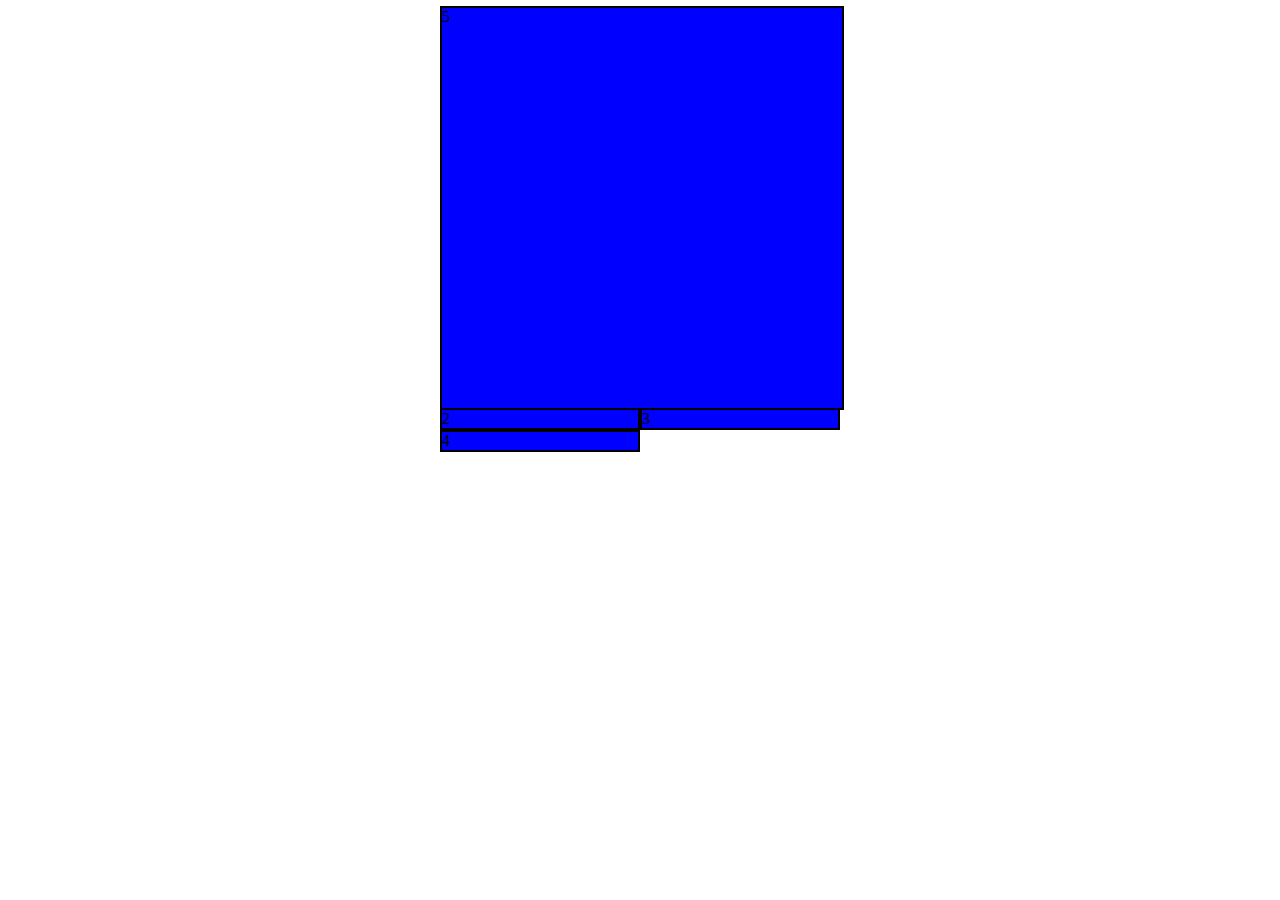
<file: grid.html>
<!DOCTYPE html>
<html lang="en">
<head>
    <meta charset="UTF-8">
    <meta name="viewport" content="width=device-width, initial-scale=1.0">
    <title>Grid</title>
    <style>
        .container{
            /* background-color: red; */
            display: grid;
            grid-template-columns: 200px 200px;
            grid-template-rows: 200px 200px;
            align-items: center;
            justify-content: center;
            
            

        }
        .item{
            background-color: blue;
            border: 2px solid black;
            /* height: 100px;
            width: 100px; */

        }
        #item5{
            grid-row: 1/3;
            grid-column: 1/3;
            height: 100%;
            width: 100%;
        }
        #item1{
            grid-row: 1/3;
            grid-column: 1/3;
        }
    </style>
</head>
<body>
    <div class="container">
        <div class="item" id="item1">1</div>
        <div class="item" id="item2">2</div>
        <div class="item" id="item3">3</div>
        <div class="item" id="item4">4</div>
        <div class="item" id="item5">5</div>
    </div>
</body>
</html>
</file>
